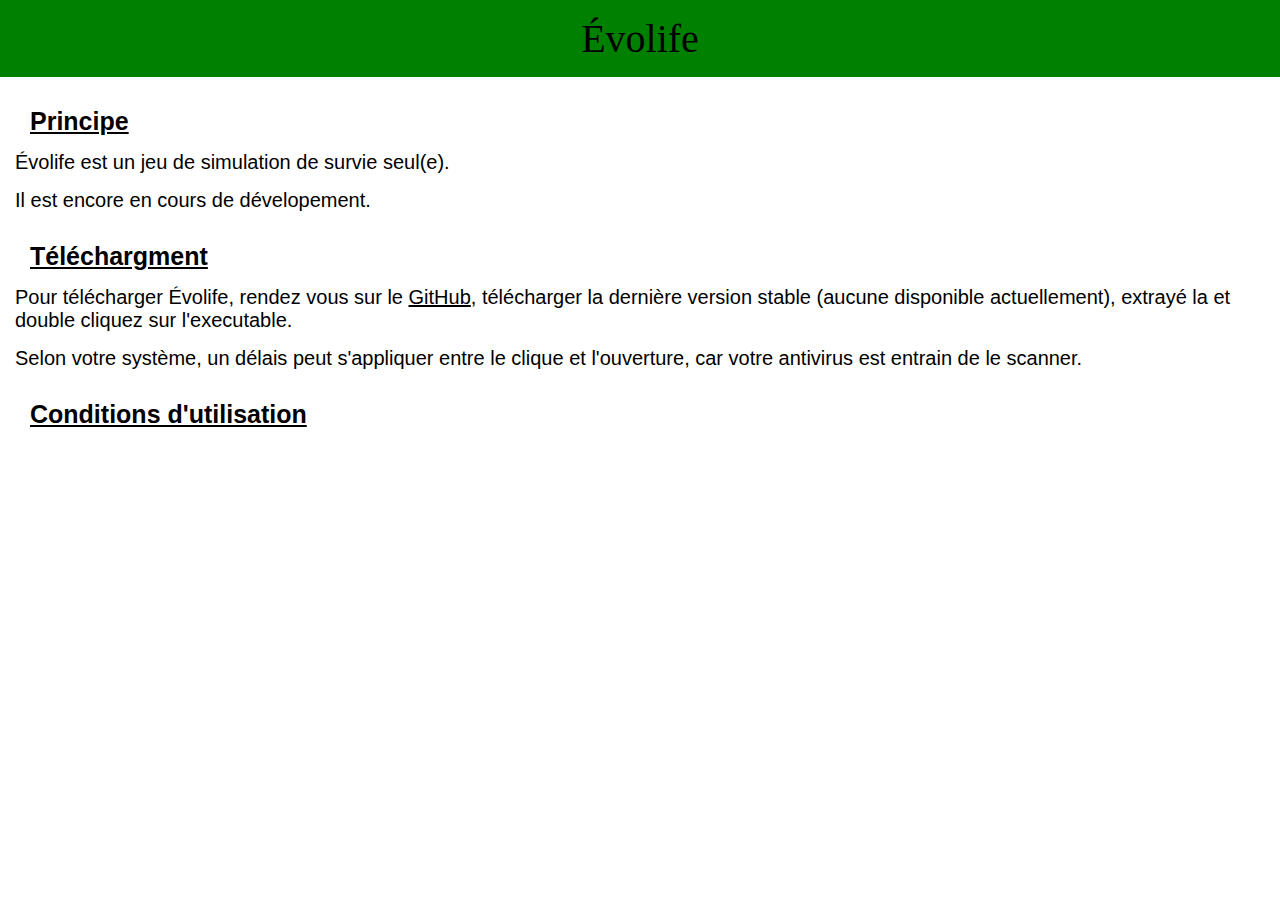
<file: site/index.html>
<!DOCTYPE html>
<html lang="fr">
<head>
    <meta charset="UTF-8">
    <meta name="viewport" content="width=device-width, initial-scale=1.0">
    <meta name="description" content="Page d'accueil du site d'Évolife">
    <title>Évolife - Accueil</title>
    <link rel="stylesheet" href="style.css">
    <link rel="shortcut icon" href="ressources\evolife-icone.ico" type="image/x-icon">
</head>
<body>
    <p id="titre">Évolife</p>
    <p id="sous-titre">Principe</p>
    <p>Évolife est un jeu de simulation de survie seul(e).</p>
    <p>Il est encore en cours de dévelopement.</p>

    <p id="sous-titre">Téléchargment</p>
    <p>Pour télécharger Évolife, rendez vous sur le <a href="https://github.com/Weydoo-code/Evolife">GitHub</a>, télécharger la dernière version stable (aucune disponible actuellement), extrayé la et double cliquez sur l'executable.</p>
    <p>Selon votre système, un délais peut s'appliquer entre le clique et l'ouverture, car votre antivirus est entrain de le scanner.</p>

    <p id="sous-titre">Conditions d'utilisation</p>
</body>
</html>
</file>
<file: site/style.css>
body {
    font-family: Arial, sans-serif;;
    font-size: 20px;
    margin: 0px;
}

p {
    margin: 15px;
}

a {
    color: black
}


#titre {
    background-color: green;
    margin: 0px;
    padding: 15px;
    text-align: center;
    font-size: 40px;
    font-family: "Arial Black";
}

#sous-titre {
    margin-top: 30px;
    text-decoration: underline;
    font-weight: 700;
    font-size: 25px;
    margin-left: 30px;
}
</file>
